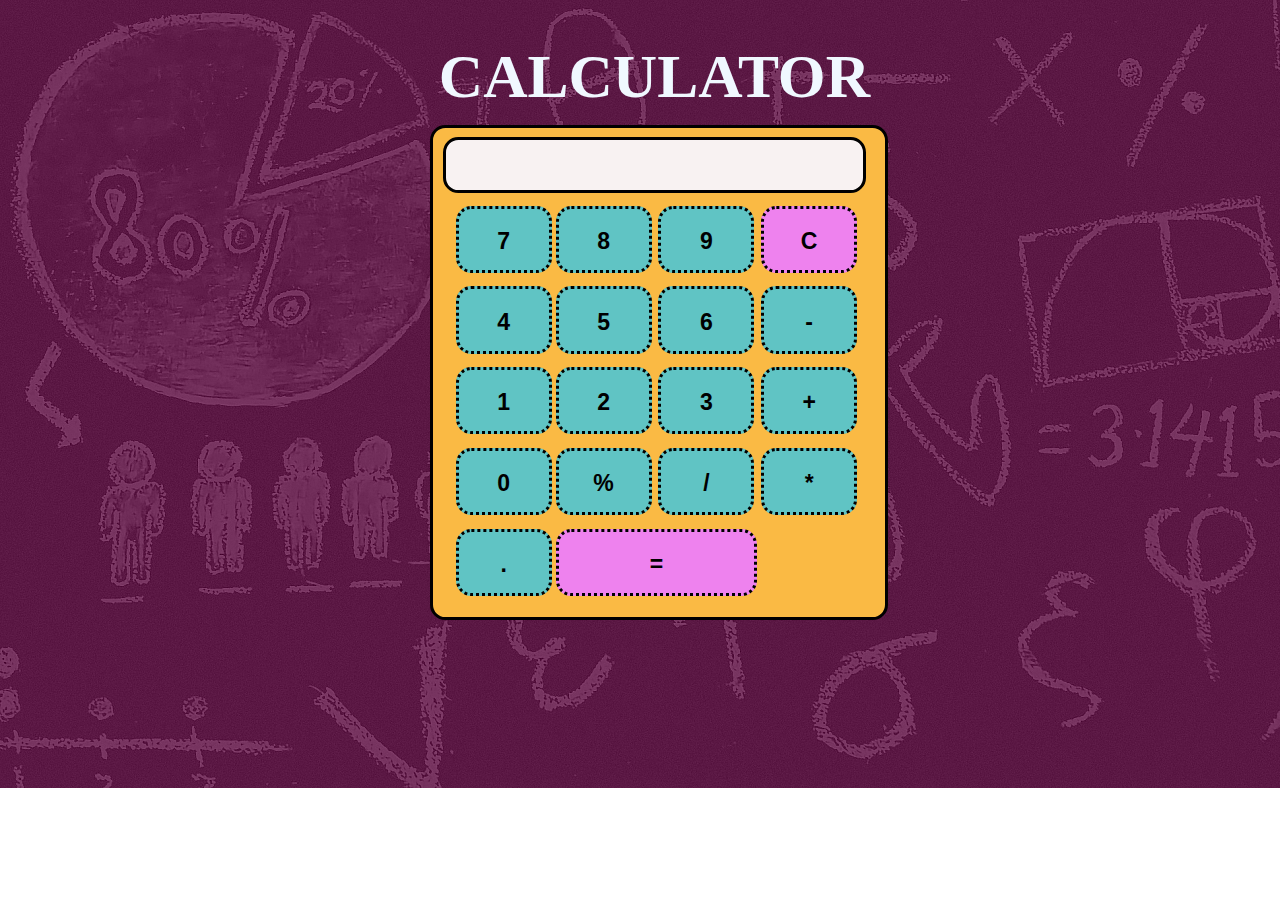
<file: CALCULATOR/index.html>
<!DOCTYPE html>
<html lang="en">
<head>
	<link rel="stylesheet" href="style.css" />
	<title>Calculator</title>
</head>
<body>
		<h1 class="title">CALCULATOR</h1>
		<div class="container">
		<div clas="calci">
			<div class="result">
				<input type="text" id="screen">
			</div>
			<table>
				<tr>
					<td><button>7</button></td>
					<td><button>8</button></td>
					<td><button>9</button></td>
					<td><button id="clear">C</button></td>
				</tr>
				<tr>
					<td><button>4</button></td>
					<td><button>5</button></td>
					<td><button>6</button></td>
					<td><button>-</button></td>
				</tr>
				<tr>					
					<td><button>1</button></td>
					<td><button>2</button></td>
					<td><button>3</button></td>
					<td><button>+</button></td>
				</tr>
				<tr>
					<td><button>0</button></td>
					<td><button>%</button></td>
					<td><button>/</button></td>
					<td><button>*</button></td>
				</tr>
				<tr>					
					<td><button>.</button></td>
					<td colspan="2"><button id="col">=</button></td>
				</tr>
			</table>
		</div>
	</div>
</body>
<script src="script.js"></script>
</html>
</file>
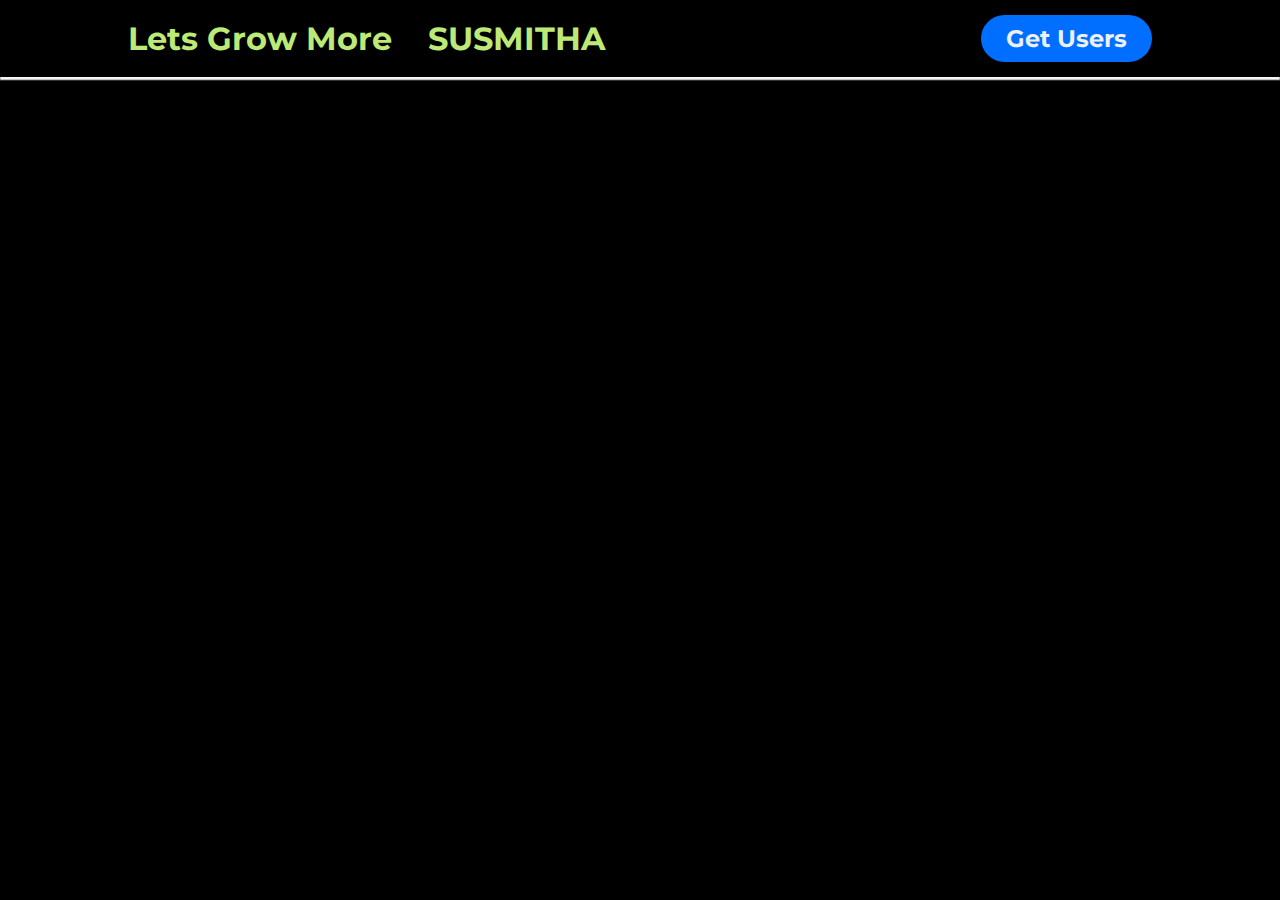
<file: CREATE REACT APP/index.html>
<!DOCTYPE html>
<head>
    <meta charset="utf-8">
    <meta http-equiv="X-UA-Compatible" content="IE=edge">
    <title>Create React App</title>
    <meta name="description" content="">
    <meta name="viewport" content="width=device-width, initial-scale=1">
    <link rel="stylesheet" href="style.css">
    <link href="https://fonts.googleapis.com/css?family=Montserrat:500&display=swap" rel="stylesheet">
    <link rel="stylesheet" href="https://cdnjs.cloudflare.com/ajax/libs/font-awesome/5.12.1/css/all.min.css">
    <link rel="stylesheet" href="https://cdnjs.cloudflare.com/ajax/libs/font-awesome/4.7.0/css/font-awesome.min.css">
</head>
<body>
    <header>
        <div class="logo-text">
            <a href="#">Lets Grow More &nbsp;&nbsp;&nbsp;SUSMITHA</a>
        </div>
        <button class="btn" id="nav-btn" href="#">Get Users</button>
    </header>
        <section class="cards" id="cards">
        </section>
    <script src="script.js"></script>
</body>
</html>
</file>
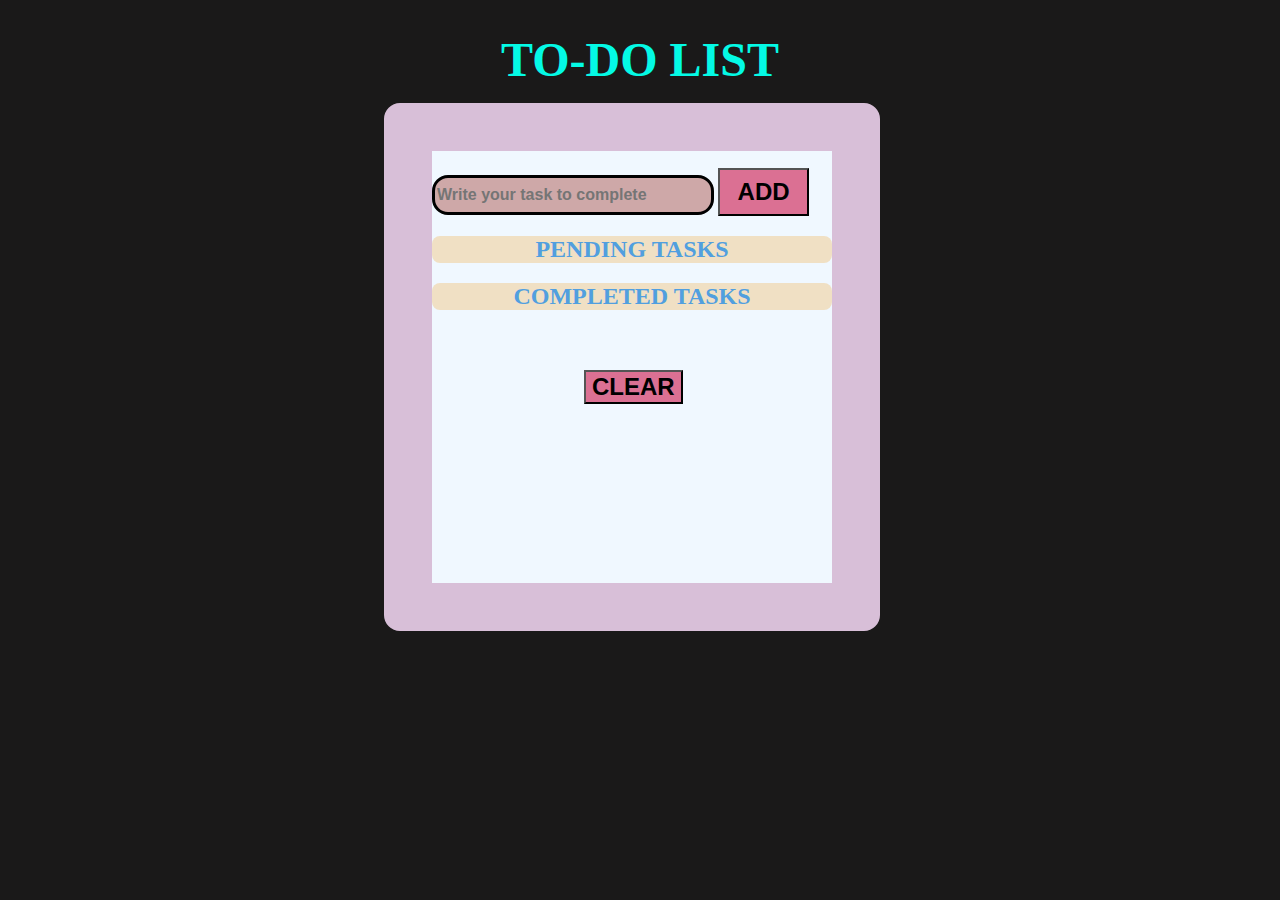
<file: TO-Do-List/index.html>
<!DOCTYPE html>
<html lang="en">
<head>
    <title>TO-DO LIST</title>
    <link rel="stylesheet" href="style.css">
</head>
<body>
    <header>
        <h1>TO-DO LIST</h1>
        <div class="box">
            <input type="text" id="inputItems" class="entry" placeholder="Write your task to complete" />
            <button type="button" id="addItems" class="btn">ADD</button>
            <h2>PENDING TASKS</h2>
            <div class="display" id="showItems">
            </div>
            <h2>COMPLETED TASKS</h2>
            <div class="done" id="completedItems">
            </div>
            <button type="submit" class="clear"  onclick="clearcontent('showItems','completedItems')">CLEAR</button>
        </div>
        <script src="script.js"></script> 
</body>
</html>
</file>
<file: CALCULATOR/style.css>
*{
    font-size: 1.2rem;
    font-weight: 600;
}
body{
    background-image: url("maths\ bg.jpg");
    background-repeat: no-repeat;
}
h1{
    text-align: center;
    font-size: 3.2rem;
    color: aliceblue;
    margin-left: 1.5rem;
}
.container {
    font-size: 1.3rem;
    margin-left: 22rem;
    margin-right: 25rem;
    margin-top: -1.5rem;
    width: 22.5rem;
    height: 24.5rem;
    border: .2rem solid black;
    border-radius: .8rem;
    background-color: rgb(250, 186, 68);
    padding: 1rem;
}
.result #screen{
    width: 21.5rem;
    height: 2.5rem;
    border-radius: .8rem;
    border: .2rem solid black;
    color: brown;
    font-size: 2rem;   
    margin-bottom: .5rem;
    background-color: rgb(248, 242, 242);
}
.container {
    padding: .5rem;
    justify-content: space-between;
    display: inline-block;
}
.container table{
    margin-left: .5rem;
}
.container table button{
    justify-content: space-around;
    width: 5rem;
    height: 3.5rem;
    padding : 1rem;
    margin-bottom: .5rem;
    background-color: rgb(96, 196, 196);
    border-radius: .8rem ;
    border: .18rem dotted black;
}
.container table #col,#clear{
    background-color: violet;
}
.container table button:hover{
    background-color: cadetblue;
}
.container table #col:hover,#clear:hover{
    background-color: rgb(238, 170, 238);
}
#col{
    width: 10.5rem;
}
</file>
<file: CREATE REACT APP/style.css>
* {
    box-sizing: border-box;
    margin: 0;
    padding: 0;
  }
  body{
    background-color: black;
  }
  h1 {
    font-size: 3rem;
    margin-top: 10rem;
    color: violet;
    margin-left: 25rem;
  }
  h1 i{
    color: rgb(239, 243, 13);
  }
  header {
    display: flex;
    justify-content: space-between;
    align-items: center;
    padding: 15px 10%;
    background-color: black;
    box-shadow: 0px 3px 1.2px 0px whitesmoke;
  }
  .logo-text a{
    font-family: "Montserrat", sans-serif;
    font-size: 2rem;
    font-weight: 700;
    color: rgb(189, 233, 118);
    text-decoration: none;
  }
  .btn{
    font-family: "Montserrat", sans-serif;
    font-size: 1.5rem;
    font-weight: 700;
    color: #edf0f1;
    text-decoration: none;
  }
  .btn {
    padding: 9px 25px;
    background-color: rgb(0, 110, 255);
    border-radius: 50px;
    border: none;
    cursor: pointer;
    transition: background-color 0.3s ease 0s;
  }
  .btn:hover {
    background-color: rgba(79, 134, 245, 0.8);
  }
  .cards {
    display: table;
  }
  .card {
    font-family: "Candara", sans-serif;
    width: 340px;
    overflow: hidden;
    background: rgb(134, 239, 247);
    box-shadow: 0px 10px 15px 0px rgba(0, 0, 0, 0.8);
    display: inline-block;
    flex-direction: column;
    border-radius: 2rem;
    margin: 2rem;
  }
  .card-image img {
    width: 100%;
    height: 100px;
    border-top-left-radius: 10px;
    border-top-right-radius: 10px;
    object-fit: cover;
  }
  .profile-image img {
    z-index: 1;
    width: 120px;
    height: 120px;
    position: relative;
    margin-top: -85px;
    display: block;
    margin-left: auto;
    margin-right: auto;
    border-radius: 100px;
    border: 10px solid rgb(238, 234, 219);
    transition-duration: 0.4s;
    transition-property: transform;
  }
  .profile-image img:hover {
    transform: scale(1.1);
  }
  .card-content h3 {
    font-size: 25px;
    text-align: center;
    margin-bottom: 11px;
  }
  .card-content h2{
    font-size: 25px;
    text-align: center;
    margin-bottom: 11px;
    color: blue;
    text-decoration: underline;
  }
</file>
<file: TO-Do-List/style.css>
body{
    font-family: cursive;
    background-color: rgb(26, 25, 25);    
}
body h1{
    font-size: 3rem;
    color: rgb(4, 250, 229);
    text-align: center;
}
.box{
    width: 25rem;
    height:27rem;
    margin-top: -1rem;
    margin-left: 23.5rem;
    background-color: aliceblue;
    border: 3rem solid thistle;
    border-radius: 1rem;
    overflow: auto;
}
.box .entry{
    font-size: 1rem;
    width: 17rem;
    height: 2rem;
    background-color: rgb(206, 168, 168);
    color: rgb(14, 85, 45);
    border-radius: 1rem  ;
    border: .2rem solid black;
    margin-top: 1.5rem;
    font-weight: 600;
}
.box .btn{
    width: 5.7rem;
    height: 3rem;
    font-size: 1.5rem;
    font-weight: 600;
    background-color:palevioletred
}
.box .btn:hover{
    background-color: rgb(212, 142, 165);
}
.box  h2{
    text-align: center;
    color: rgb(81, 159, 223);
    background-color: rgb(240, 224, 196);
    border-radius: .5rem;
}
.box #showItems #completedItems{
    text-align: center;
    color: sienna;
}
.box .clear{
    font-size: 1.5rem;
    background-color:palevioletred;
    font-weight: 600;
    margin-left: 9.5rem;
    margin-top: 2.5rem;
    margin-bottom: 2rem;
}
.box .clear:hover{
    background-color: rgb(212, 142, 165);
}
.paragraph-styling{
    margin: 0;
    cursor: pointer;
    color: rgb(255, 115, 0);
    font-weight: 600;
    font-size: 1.5rem;
    text-align: center;
    text-decoration: dashed;
}
</file>
